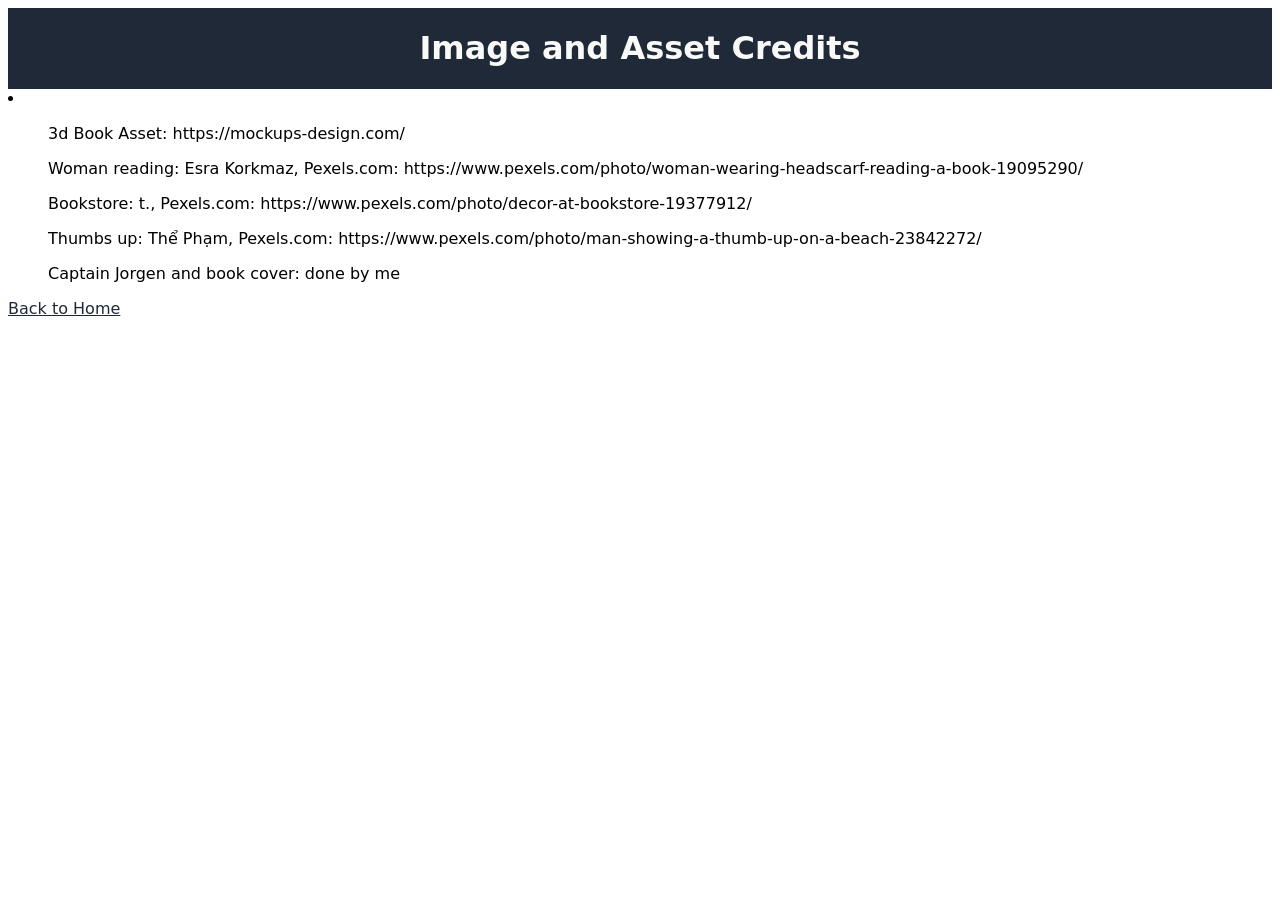
<file: credits.html>
<!DOCTYPE html>
<html lang="en">
<head>
    <meta charset="UTF-8">
    <meta name="viewport" content="width=device-width, initial-scale=1.0">
    <title>Document</title>
    <link rel="stylesheet" href="styles.css">
    <link rel="icon" type="image/x-icon" href="/images/captain_favicon.png">
</head>
<body>
    <div class="credit_header">
    <h1>Image and Asset Credits</h1>
</div>

<div>
    <li>
        <ul>3d Book Asset: https://mockups-design.com/</ul>
        <ul>Woman reading: Esra Korkmaz, Pexels.com: https://www.pexels.com/photo/woman-wearing-headscarf-reading-a-book-19095290/</ul>
        <ul>Bookstore: t., Pexels.com: https://www.pexels.com/photo/decor-at-bookstore-19377912/</ul>
        <ul>Thumbs up: Thể Phạm, Pexels.com: https://www.pexels.com/photo/man-showing-a-thumb-up-on-a-beach-23842272/</ul>
        <ul>Captain Jorgen and book cover: done by me</ul>
    </li>

<a href="index.html" class="home">Back to Home</a>
</div>
</body>
</html>
</file>
<file: styles.css>
/*@import url(https://fonts.google.com/specimen/Roboto/about);*/

body {
    display: flex;
    flex-direction: column;
    font-family: system-ui, -apple-system, BlinkMacSystemFont, 'Segoe UI', Roboto, Oxygen, Ubuntu, Cantarell, 'Open Sans', 'Helvetica Neue', sans-serif;
}

.topper {
    display: flex; 
    background-color: #1F2937;
    justify-content: space-between;
    border-radius: 12px 12px 0 0;
}

.logo {
    display: flex;
    font-family: system-ui, -apple-system, BlinkMacSystemFont, 'Segoe UI', Roboto, Oxygen, Ubuntu, Cantarell, 'Open Sans', 'Helvetica Neue', sans-serif;
    font-size: 24px;
    color: #F9FAF8;
    margin: 10px;
}

.links {
    display: flex;
    font-family: system-ui, -apple-system, BlinkMacSystemFont, 'Segoe UI', Roboto, Oxygen, Ubuntu, Cantarell, 'Open Sans', 'Helvetica Neue', sans-serif;
    list-style: none;
    justify-content: space-around;
    gap: 20px;
    margin: 10px;

}

.toplink {
    display: flex;
    font-family: system-ui, -apple-system, BlinkMacSystemFont, 'Segoe UI', Roboto, Oxygen, Ubuntu, Cantarell, 'Open Sans', 'Helvetica Neue', sans-serif;
    font-size: 18px;
    color: #E5E7EB;
    list-style: none;
    text-decoration: none;
}

.title {
    display: flex;
    background-color: #1F2937;
    flex-direction: row;
    justify-content: space-around;
    border-radius: 0 0 12px 12px;
}

.leftbox {
    display: flex;
    flex-direction: column;
    justify-content: center;
    align-self: flex-start;
    padding: 10%;
}

.title_heading {
    display: flex;
    font-family: system-ui, -apple-system, BlinkMacSystemFont, 'Segoe UI', Roboto, Oxygen, Ubuntu, Cantarell, 'Open Sans', 'Helvetica Neue', sans-serif;
    font-size: 48px;
    font-weight: 900;
    color: #F9FAF8;
}

.bookcover {
    display: flex;
    align-self: center;
    margin-right: 40px;
}

.title_blurb {
    display: flex;
    font-family: system-ui, -apple-system, BlinkMacSystemFont, 'Segoe UI', Roboto, Oxygen, Ubuntu, Cantarell, 'Open Sans', 'Helvetica Neue', sans-serif;
    font-size: 18px;
    color: #E5E7EB;
    flex-wrap: wrap;
    flex-direction: row;
}

.sarcasm {
    display: contents;
    font-style: italic;
}

.title_button {
    justify-content: center;
    margin-top: 40px;
    display: flex;
    width: 150px;
    flex-basis: 30px;
    border-radius: 10px;
    background-color: #3882F6;
    
}

.rightbox {    
    display: flex;
}

.info {
     display: flex;
     flex-direction: column;
}

.info_header {
    display: flex;
    font-family: system-ui, -apple-system, BlinkMacSystemFont, 'Segoe UI', Roboto, Oxygen, Ubuntu, Cantarell, 'Open Sans', 'Helvetica Neue', sans-serif;
    margin: 40px;
    justify-content: center;
    font-size: 39px;
    font-weight: 900;
}

.info_images {
    display: flex;
    justify-content: space-around;
    padding: 16px;
}

.image_and_caption {
    display: flex;
    flex-direction: column;
    justify-content: flex-start;
    align-items: center;
    width: 25%;
}

.image {
    display: flex;
    border-radius: 10px;
}

.caption {
    display: flex;
    font-family: system-ui, -apple-system, BlinkMacSystemFont, 'Segoe UI', Roboto, Oxygen, Ubuntu, Cantarell, 'Open Sans', 'Helvetica Neue', sans-serif;
    justify-content: center;
    width: 75%;
    padding: 10px;
    align-content: center;
    text-align: center;
    flex-wrap: wrap;
}

.quote {
    display: flex;
    justify-content: center;
    padding-bottom: 2%;
    padding-top: 2%;
    align-items: center;
    flex-direction: column;
    background-color: #E5E7EB;
    border-radius: 12px;
}

blockquote {
    /*display: flex;*/
    font-size: 36px;
    color: #1F2937;
    font-weight: 300;
    flex-wrap: wrap;
    width: 75%;
}

.strikethrough {
    text-decoration: line-through;
}

.person {
    display: flex;
    font-size: 24px;
    font-weight: 700;
    align-self: flex-end;
    margin-right: 18%;
}

.blue {
    display: flex;
    flex-direction: row;
    background-color: #3882F6;
    margin: 6%;
    margin-left: 16%;
    margin-right: 16%;
    padding-right: 10%;
    padding-left: 10%;
    padding-top: 8px;
    padding-bottom: 8px;
    justify-content: space-around;
    align-items: center;
    color: #F9FAF8;
    border-radius: 12px;
    gap: 10%;
}

.leftbox {
    display: flex;
    gap: 0px;
}

.buy_heading {
    margin-bottom: -10px;
}

.buy_now {
    font-weight: 200;
}

.disclaim {
    display: flex;
    background-color: #1F2937;
    color: #F9FAF8;
    margin-top: auto;
    flex-direction: column;
    align-items: center;
    padding: 8px;
    border-radius: 12px;
}

button {
    display: flex;
    background-color: #3882F6;
    color: #F9FAF8;
    border-color: #F9FAF8;
    border-style: solid;
    border-radius: 12px;
    width: 100px;
    height: 33px;
    justify-content: center;
    align-items: center;
    font-size: medium;
}


.credits {
    display: flex;
    color: #F9FAF8;
}

.credit_header {
    display: flex;
    background-color: #1F2937;
    color: #F9FAF8;
    justify-content: center;
}

.home {
    color: #1F2937;
}

/*
* {
    outline: solid;
}
</file>
